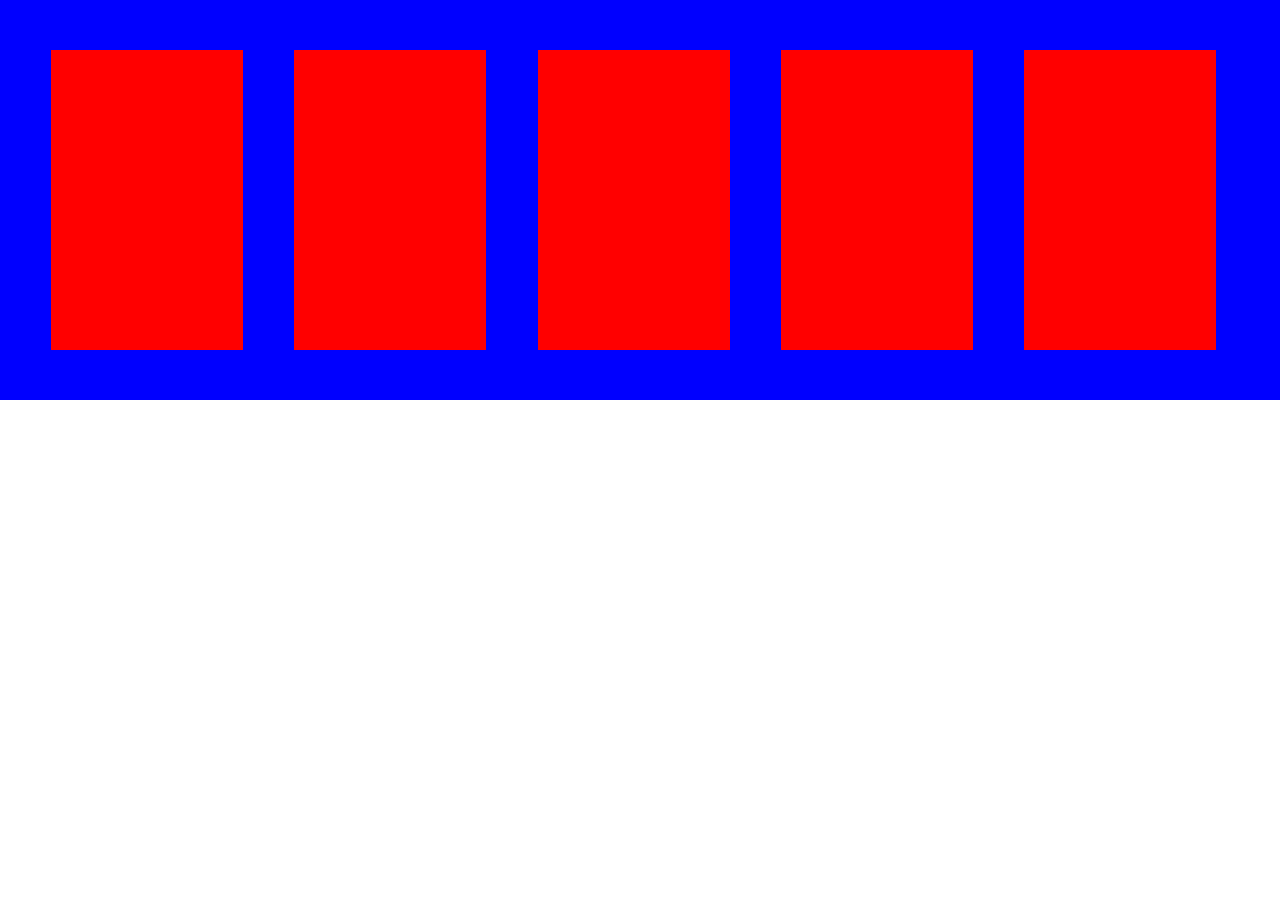
<file: layout1.html>
<!DOCTYPE html>
<html>
    <head>
        <title>LAYOUTING_1</title>
        <link rel="stylesheet" href="layout1.css">
    
    </head>
    <body>


        <div class="one">
            <div class="two">

            </div>
            <div class="two">
                
            </div>
            <div class="two">
                
            </div>
            <div class="two">
                
            </div>
            <div class="two">
                
            </div>
        </div>
    </body>
</html>
</file>
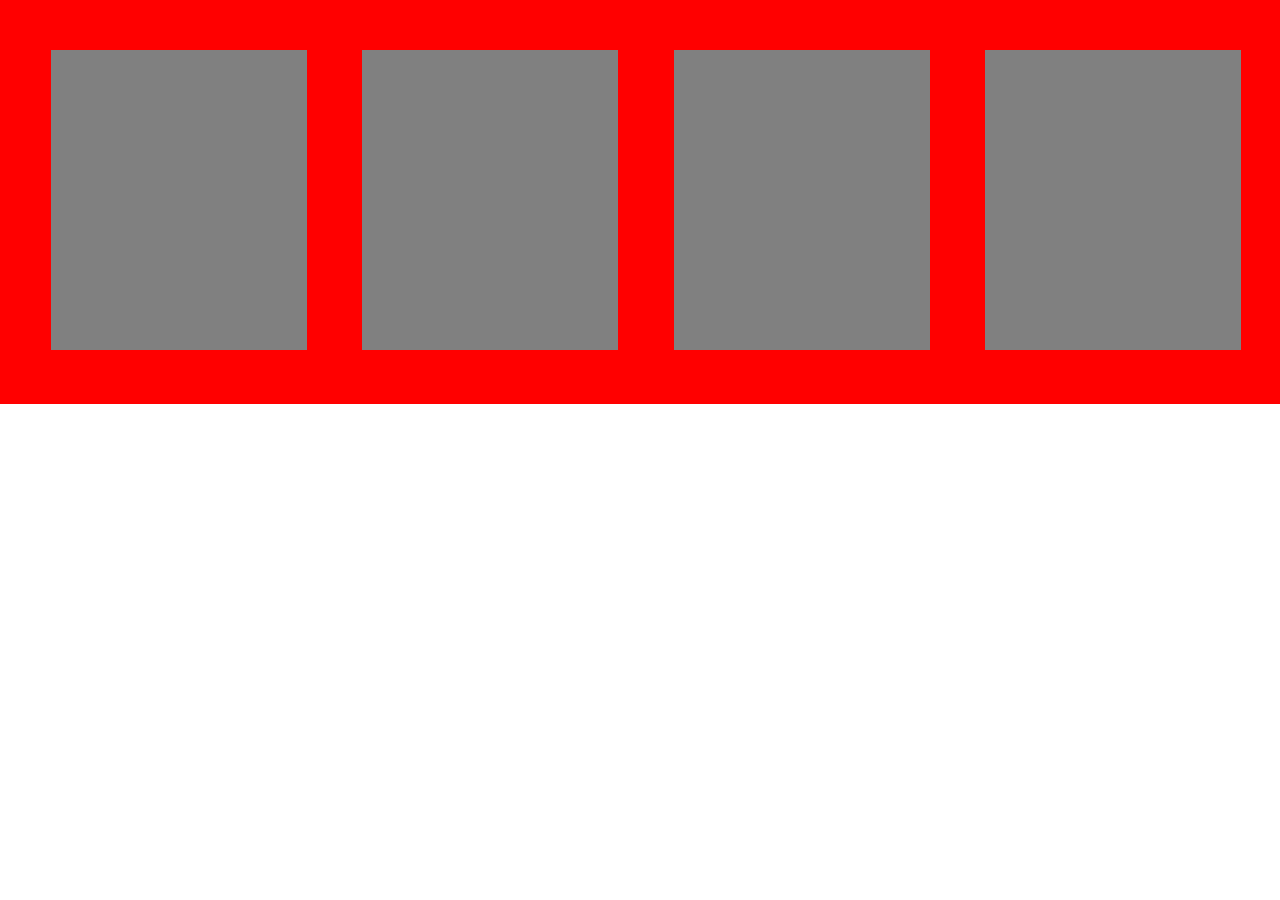
<file: layout2.html>
<!DOCTYPE html>
<html>
    <head>
        <title>LAYOUTING_2</title>
        <link rel="stylesheet" href="layout2.css"/>
    </head>
    <body>
        <div class="first">
            <div class="second">

            </div>
            <div class="second">
                
            </div>
            <div class="second">
                
            </div>
            <div class="second">
                
            </div>
        </div>
    </body>
</html>
</file>
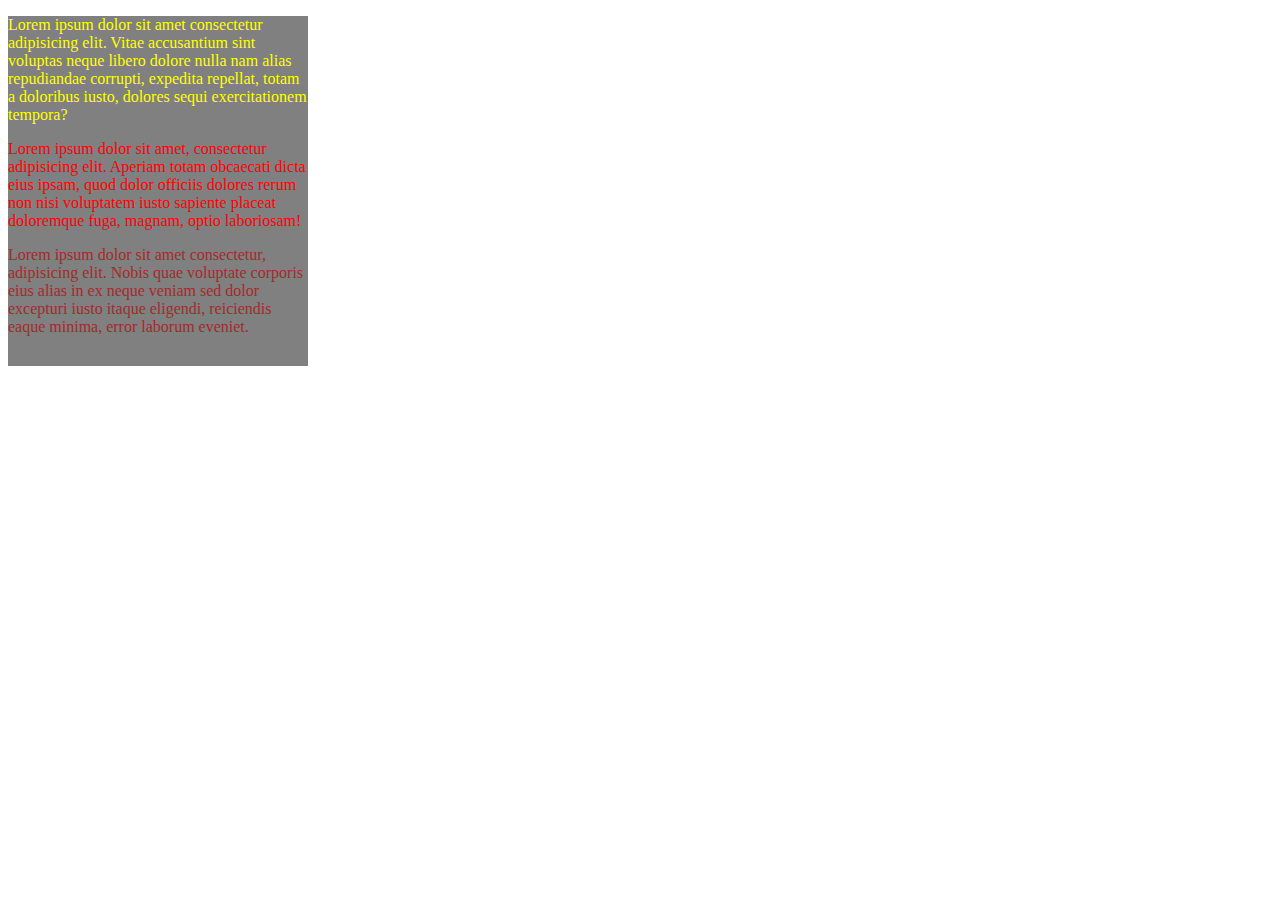
<file: second.html>
<!DOCTYPE html>
<html>
    <head>
        <title>Assignment_2</title>
        <link rel="stylesheet" href="second.css"/>
        <style>
            .para2{
                color:red
            }
    
        </style>
    </head>
    <body>
        <div class="one">
            <p style="color:yellow;">
                Lorem ipsum dolor sit amet consectetur adipisicing elit. Vitae accusantium sint voluptas neque libero dolore nulla nam alias repudiandae corrupti, expedita repellat, totam a doloribus iusto, dolores sequi exercitationem tempora?
            </p>
            <p class="para2">
                Lorem ipsum dolor sit amet, consectetur adipisicing elit. Aperiam totam obcaecati dicta eius ipsam, quod dolor officiis dolores rerum non nisi voluptatem iusto sapiente placeat doloremque fuga, magnam, optio laboriosam!
            </p>
            <p class="para3">
                Lorem ipsum dolor sit amet consectetur, adipisicing elit. Nobis quae voluptate corporis eius alias in ex neque veniam sed dolor excepturi iusto itaque eligendi, reiciendis eaque minima, error laborum eveniet.
            </p>
        </div>
    </body>
</html>
</file>
<file: layout1.css>
*{
    margin:0px;
    padding:0px;

}
.one{
    width:100%;
    background-color:blue;
    padding-top: 50px;
    padding-bottom: 50px;
    display:flex;
}
.two{
    width:15%;
    height:300px;
    background-color: red;
    margin-left: 4%;
}
</file>
<file: layout2.css>
*{
    margin:0px;
    padding:0px;
}
.first{
    width:100%;
    background-color: red;
    padding-top: 50px;
    padding-bottom: 50px;

}
.second{
    width:20%;
    height:300px;
    background-color: gray;
    display:inline-block;
    margin-left: 4%;
}
</file>
<file: second.css>
.one{
    background-color:gray;
    height:350px;
    width:300px;
}
.para3{
    color:brown;
}
</file>
